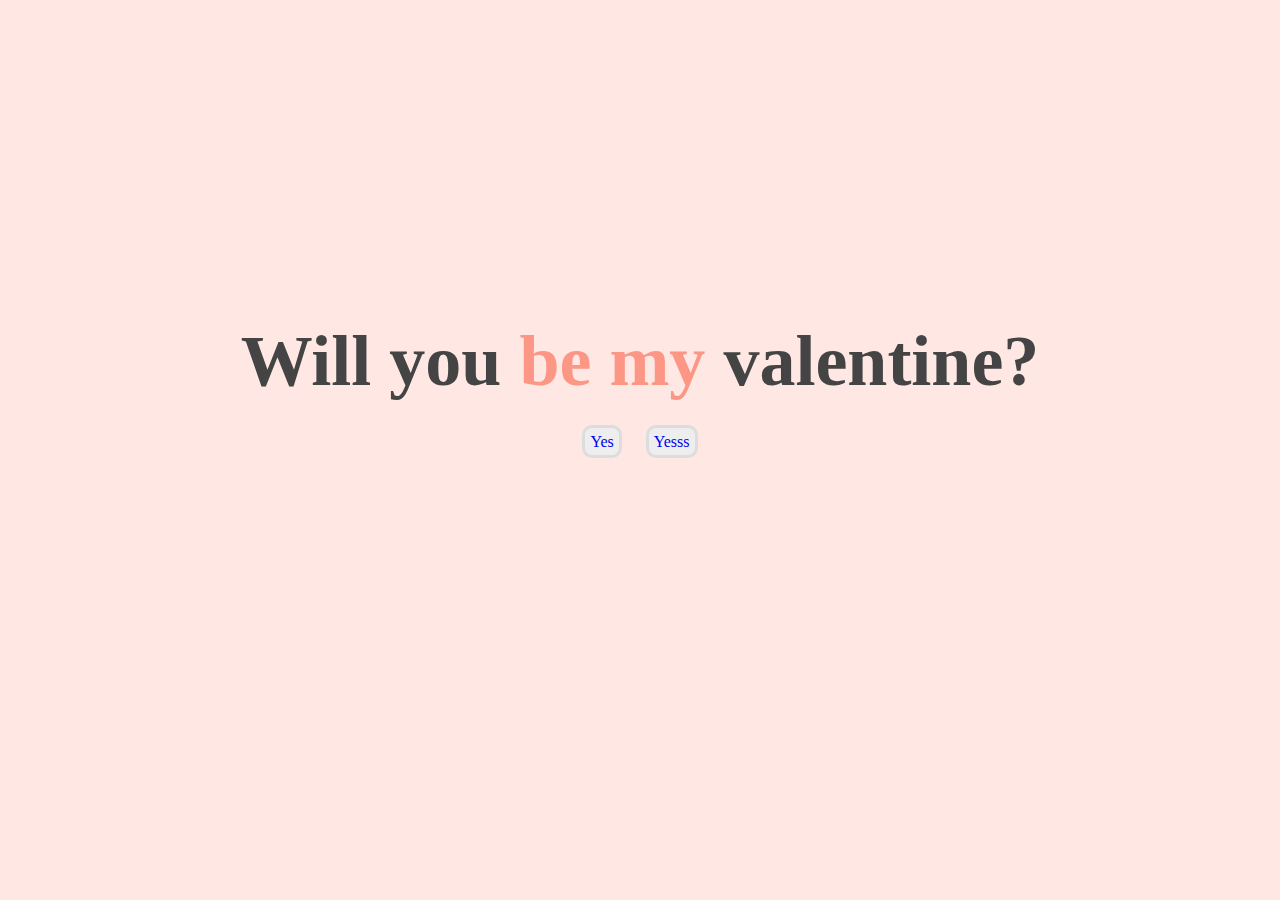
<file: index.html>
<!DOCTYPE html>
<html>
<head>
    <meta charset="utf-8">
    <meta http-equiv="X-UA-Compatible" content="
    IE=edge">
    <title>Valentine's Day</title>
    <link rel="stylesheet" href="style.css">
</head>
<body>
    <div class="container">
        <div class="love">
            <h2>Will you <span>be my </span>valentine?</h2>
            <a id="Yes" href="Yes.html">Yes</a>
            <a id="Yesss" href="Yesss.html">Yesss</a>
        </div>
    </div>
</body>
</html>
</file>
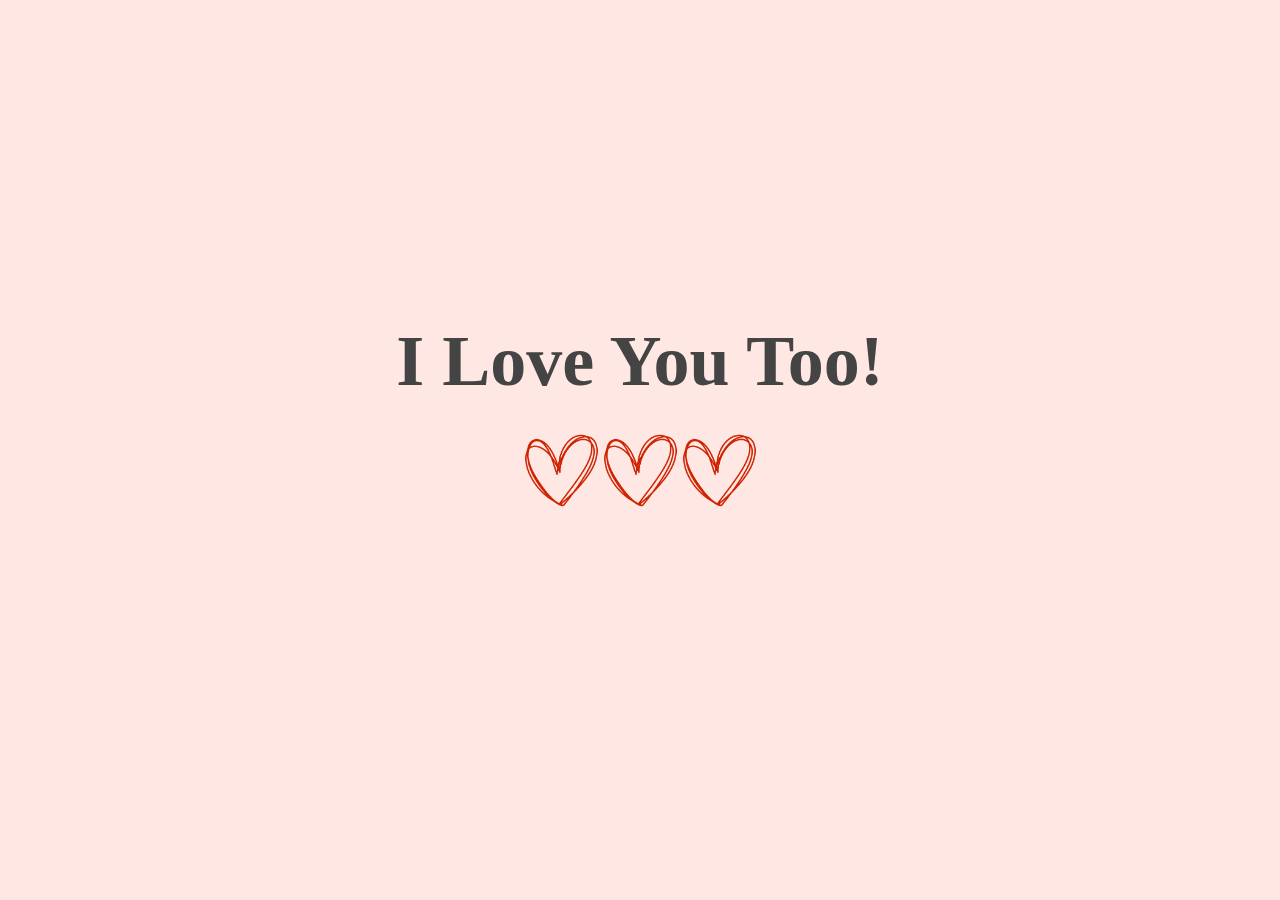
<file: Yes.html>
<!DOCTYPE html>
<html>
<head>
    <meta charset="UTF-8">
    <meta http-equiv="X-UA-Compatible" content="
    IE=edge">
    <title>Yes expression</title>
    <link rel="stylesheet" href="style.css">
</head>
<body>
    <div class="container">
        <div class="yes">
            <h2>I Love You Too!</h2>
            <img src="heart2.webp" alt=""> </h2>
            <img src="heart2.webp" alt=""> </h2>
            <img src="heart2.webp" alt=""> </h2>
        </div>
    </div>    
</body>
</html>
</file>
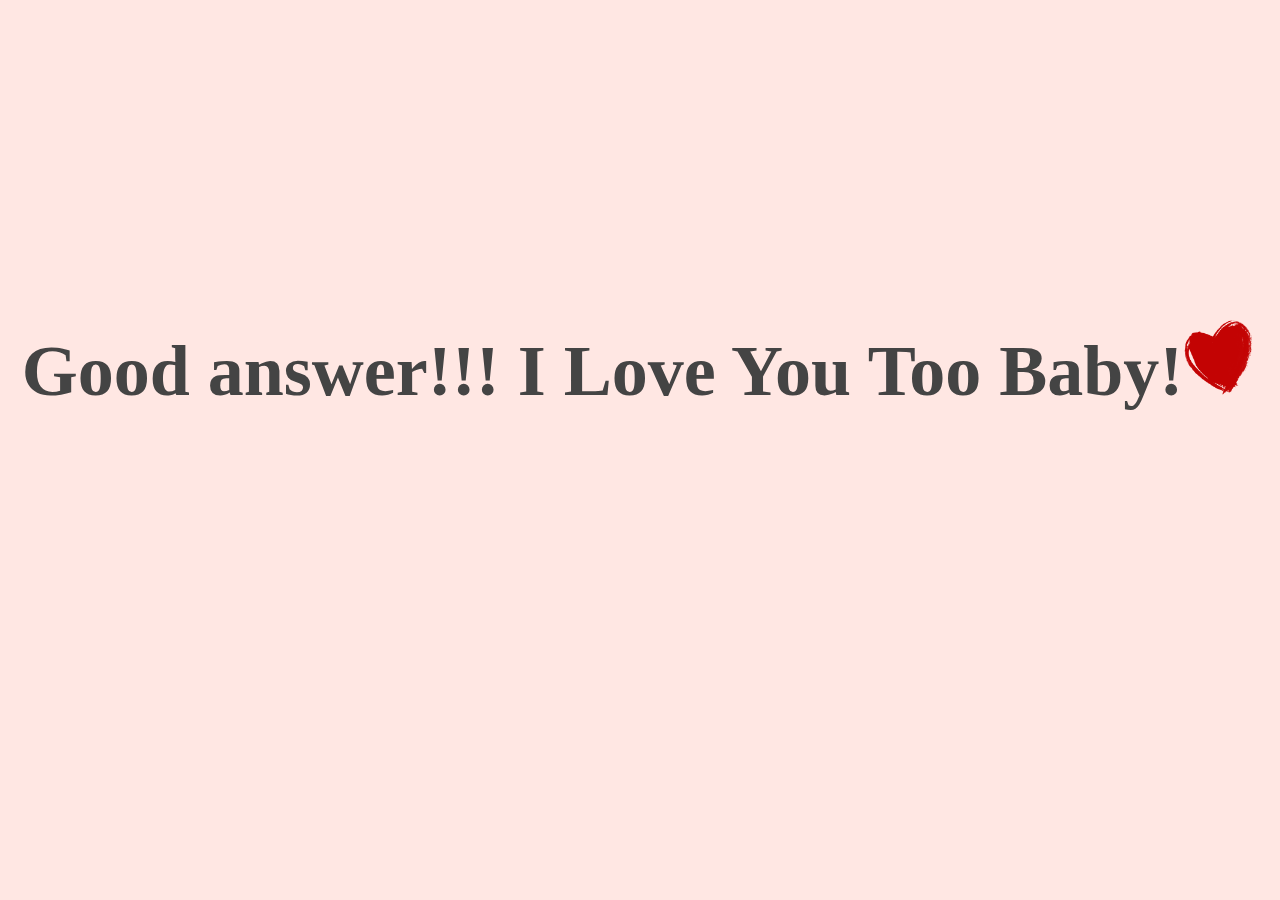
<file: Yesss.html>
<!DOCTYPE html>
<html>
<head>
    <meta charset="UTF-8">
    <meta http-equiv="X-UA-Compatible" content="
    IE=edge">
    <title>Yesss expression</title>
    <link rel="stylesheet" href="style.css">
</head>
<body>
    <div class="container">
        <div class="yes">
            <h2>Good answer!!! I Love You Too Baby!<img src="heart.png" alt=""> </h2>
        </div>
    </div>    
</body>
</html>
</file>
<file: style.css>
*{padding: 0;margin: 0;}
.container{height: 100vh;
            width: 100vw;
            color: #444;
            background: #ffe7e3;
            text-align: center}
.love,.yes, .yesss{
    padding-top: 25%;
}
h2{font-size: 72px;margin-bottom: 30px;}
.love span{color: #fc9786;}
.love a{text-decoration: none;
     background: #eee;
     padding: 5px;
     margin: 5px 10px;
     border:3px solid #ddd;
     border-radius:10px;
}
#no{color:red;}
#yes{color:green;}
img{height: 75px;width: 75px;
     animation: heart 4s linear infinite;}

@keyframes heart{
    0%{transform: scale(.5);}
    50%{transform: scale(1.3);}
    100%{transform: scale(.5);}
}
</file>
